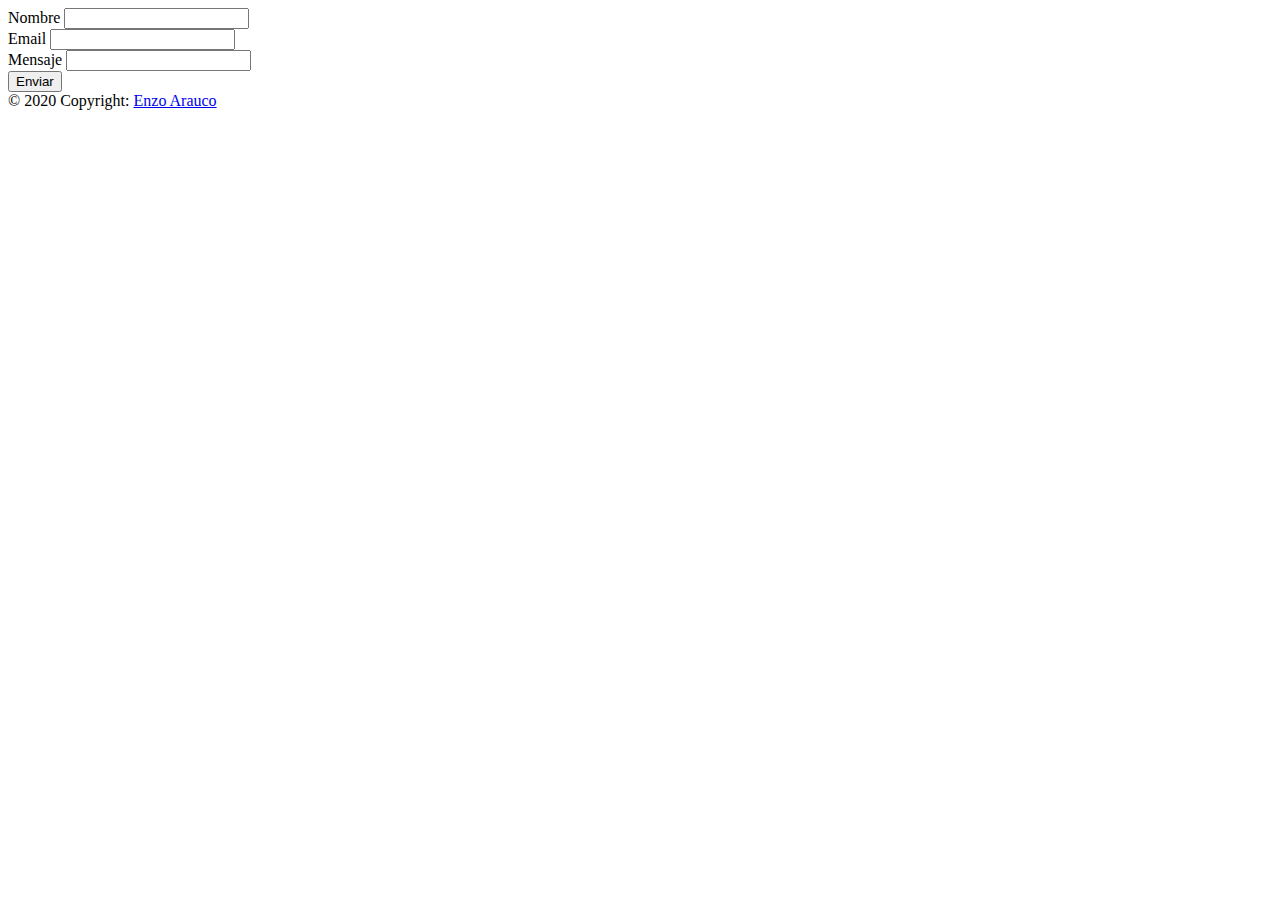
<file: src/main/resources/templates/mail.html>
<!DOCTYPE html>
<html lang="en" xmlns:th="http://www.thymeleaf.org">
<head>
    <meta charset="UTF-8">
    <link rel="stylesheet" href="https://stackpath.bootstrapcdn.com/bootstrap/4.5.0/css/bootstrap.min.css" integrity="sha384-9aIt2nRpC12Uk9gS9baDl411NQApFmC26EwAOH8WgZl5MYYxFfc+NcPb1dKGj7Sk" crossorigin="anonymous">
    <link rel="icon" href="https://pbs.twimg.com/profile_images/1219262997689982977/c09bBMyu_400x400.jpg">
    <title>Feedback</title>
</head>
<body>

<div class="container">

    <form action="" th:action="@{/feedback}" class="form-group" th:object="${feedback}" method="post">

        <div class="form-group">
            <label>Nombre</label>
            <input type="text" class="form-control" id="name" name="name">
        </div>

        <div class="form-group">
            <label>Email</label>
            <input type="text" class="form-control" id="email" name="email">
        </div>

        <div class="form-group">
            <label>Mensaje</label>
            <input type="text" class="form-control" id="message" name="message">
        </div>
        <input type="submit" value="Enviar">
    </form>
</div>

<footer class="page-footer font-small blue">
    <div class="footer-copyright text-center py-3">© 2020 Copyright:
        <a href="https://github.com/Halstan" target="_blank"> Enzo Arauco</a>
    </div>
</footer>

<script src="https://code.jquery.com/jquery-3.5.1.slim.min.js" integrity="sha384-DfXdz2htPH0lsSSs5nCTpuj/zy4C+OGpamoFVy38MVBnE+IbbVYUew+OrCXaRkfj" crossorigin="anonymous"></script>
<script src="https://cdn.jsdelivr.net/npm/popper.js@1.16.0/dist/umd/popper.min.js" integrity="sha384-Q6E9RHvbIyZFJoft+2mJbHaEWldlvI9IOYy5n3zV9zzTtmI3UksdQRVvoxMfooAo" crossorigin="anonymous"></script>
<script src="https://stackpath.bootstrapcdn.com/bootstrap/4.5.0/js/bootstrap.min.js" integrity="sha384-OgVRvuATP1z7JjHLkuOU7Xw704+h835Lr+6QL9UvYjZE3Ipu6Tp75j7Bh/kR0JKI" crossorigin="anonymous"></script>
</body>
</html>
</file>
